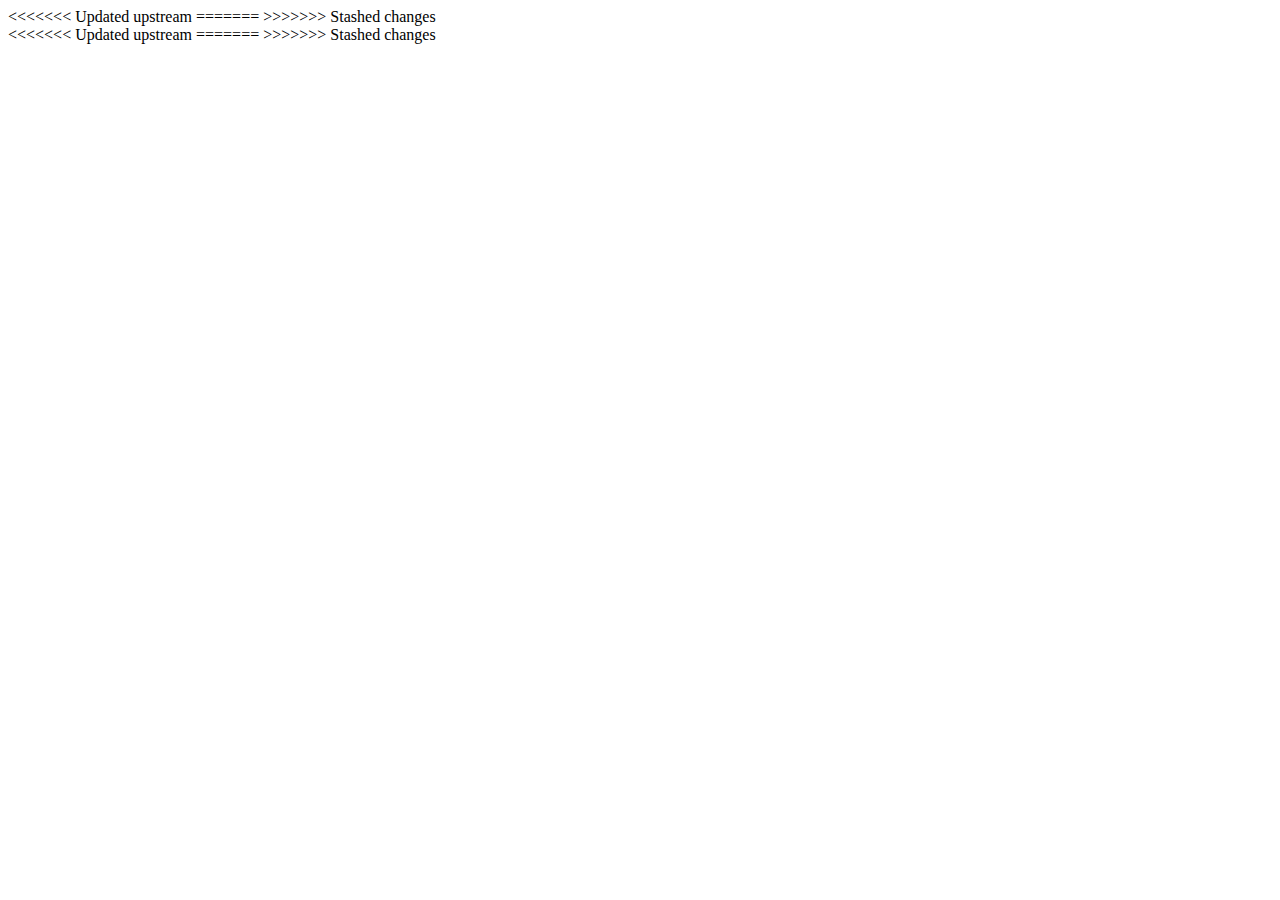
<file: public/index.html>
<!DOCTYPE html>
<html lang="en">
  <head>
    <meta charset="utf-8" />
    <link rel="icon" href="%PUBLIC_URL%/favicon.ico" />
    <meta name="viewport" content="width=device-width, initial-scale=1" />
    <meta name="theme-color" content="#000000" />
    <meta
      name="description"
      content="TextUtils a Utility Web Application To Manipulate your text in the way you want"
    />
    <link rel="apple-touch-icon" href="%PUBLIC_URL%/logo192.png" />
    <!--
      manifest.json provides metadata used when your web app is installed on a
      user's mobile device or desktop. See https://developers.google.com/web/fundamentals/web-app-manifest/
    -->
    <link rel="manifest" href="%PUBLIC_URL%/manifest.json" />
    <!--
      Notice the use of %PUBLIC_URL% in the tags above.
      It will be replaced with the URL of the `public` folder during the build.
      Only files inside the `public` folder can be referenced from the HTML.

      Unlike "/favicon.ico" or "favicon.ico", "%PUBLIC_URL%/favicon.ico" will
      work correctly both with client-side routing and a non-root public URL.
      Learn how to configure a non-root public URL by running `npm run build`.
    -->
    <link href="https://cdn.jsdelivr.net/npm/bootstrap@5.3.0/dist/css/bootstrap.min.css" rel="stylesheet" integrity="sha384-9ndCyUaIbzAi2FUVXJi0CjmCapSmO7SnpJef0486qhLnuZ2cdeRhO02iuK6FUUVM" crossorigin="anonymous">
<<<<<<< Updated upstream
=======
    <link rel="stylesheet" href="https://use.fontawesome.com/releases/v5.15.4/css/all.css" integrity="sha384-DyZ88mC6Up2uqS4h/KRgHuoeGwBcD4Ng9SiP4dIRy0EXTlnuz47vAwmeGwVChigm" crossorigin="anonymous"/>
>>>>>>> Stashed changes
    <title>TextUtils - Home</title>
  </head>
  <body>
    <noscript>You need to enable JavaScript to run this app.</noscript>
    <div id="root"></div>
    <!--
      This HTML file is a template.
      If you open it directly in the browser, you will see an empty page.

      You can add webfonts, meta tags, or analytics to this file.
      The build step will place the bundled scripts into the <body> tag.

      To begin the development, run `npm start` or `yarn start`.
      To create a production bundle, use `npm run build` or `yarn build`.
    -->
    <script src="https://cdn.jsdelivr.net/npm/bootstrap@5.3.0/dist/js/bootstrap.bundle.min.js" integrity="sha384-geWF76RCwLtnZ8qwWowPQNguL3RmwHVBC9FhGdlKrxdiJJigb/j/68SIy3Te4Bkz" crossorigin="anonymous"></script>
<<<<<<< Updated upstream
=======
    <script src="/public/countries.js"></script>
    
>>>>>>> Stashed changes
  </body>
</html>
</file>
